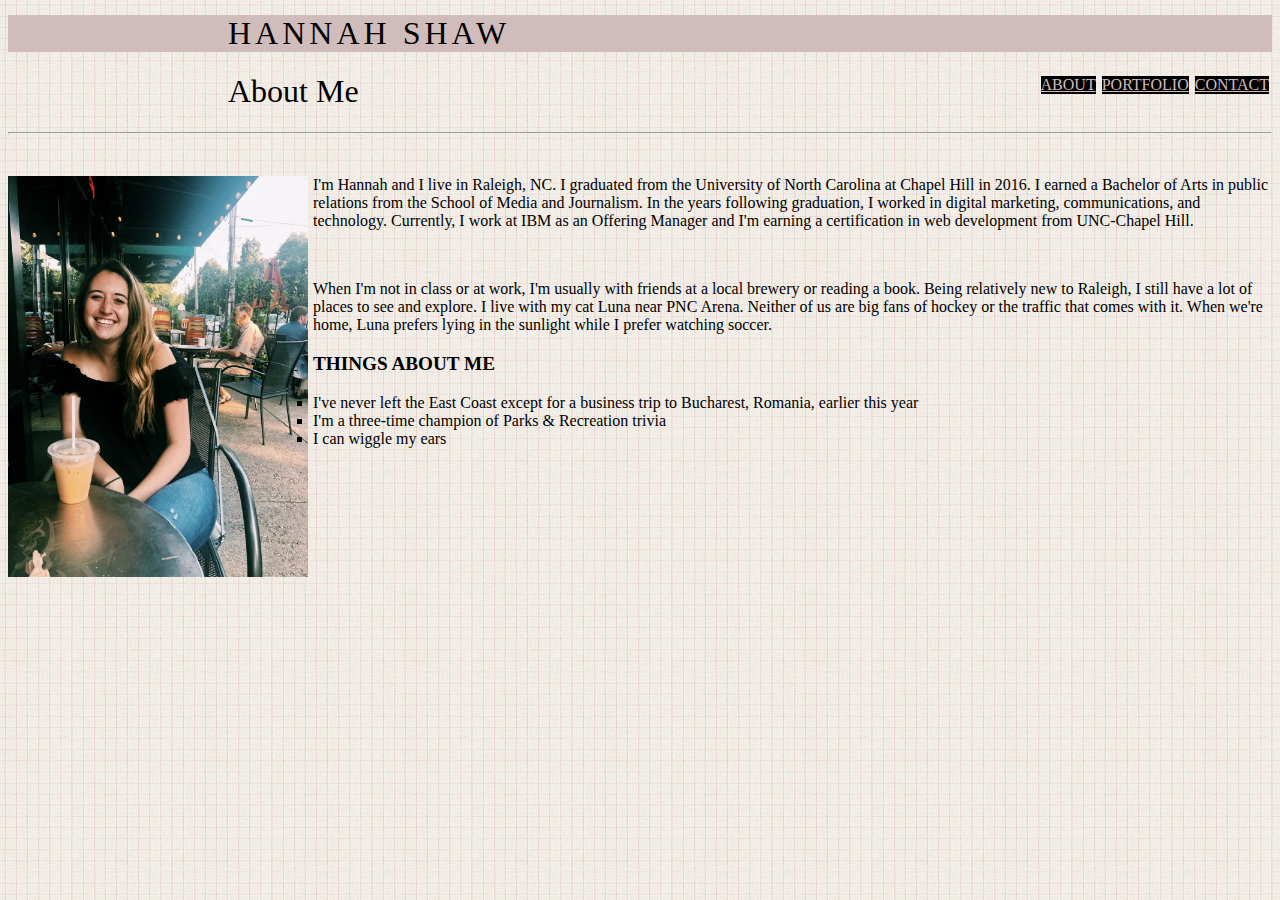
<file: index.html>
<!DOCTYPE html>
<html lang="en">

<head>
    <meta charset="UTF-8">
    <meta name="viewport" content="width=device-width, initial-scale=1.0">
    <meta http-equiv="X-UA-Compatible" content="ie=edge">
    <link rel="stylesheet" href="https://stackpath.bootstrapcdn.com/bootstrap/4.1.3/css/bootstrap.min.css" integrity="sha384-MCw98/SFnGE8fJT3GXwEOngsV7Zt27NXFoaoApmYm81iuXoPkFOJwJ8ERdknLPMO"
        crossorigin="anonymous">
    <link rel="stylesheet" href="style.css">

    <title>Hannah Shaw</title>
</head>

<body>
        <div class="jumbotron jumbotron-fluid">
                <div class="container">
                  <h1 class="display-4" href="index.html">HANNAH SHAW</h1>
                  <p class="lead"></p>
                  <a
                    class="contact-btn btn btn-primary btn-md"
                    href="contact.html"
                    role="button"
                    >CONTACT</a
                  >
                  <a
                    class="portfolio-btn btn btn-primary btn-md"
                    href="portfolio.html"
                    role="button"
                    >PORTFOLIO</a
                  >
                  <a
                    class="about-btn btn btn-primary btn-md"
                    href="index.html"
                    role="button"
                    >ABOUT</a
                  >
                </div>
              </div> 

    <h1>About Me</h1>
    <hr>
    <br>
    <div class="container">
        <div class="row">
            <div class="col">
                <img src="coffee_shop.jpg" class="img-fluid" alt="responsive-image">
            </div>
            <div class="col-6">
                <p>I'm Hannah and I live in Raleigh, NC. I graduated from the University of North Carolina at Chapel
                    Hill in 2016. I earned a Bachelor of Arts in public relations from the School of Media and
                    Journalism. In the years following graduation, I worked in digital marketing, communications,
                    and technology. Currently, I work at IBM as an Offering Manager and I'm earning a certification 
                    in web development from UNC-Chapel Hill.</p>
                <br>
                <p>When I'm not in class or at work, I'm usually with friends at a local brewery or reading a book. Being
                    relatively new to Raleigh, I still have a lot of places to see and explore. I live with my cat Luna
                    near PNC Arena. Neither of us are big fans of hockey or the traffic that comes with it. When we're home, Luna
                    prefers lying in the sunlight while I prefer watching soccer.</p>
            </div>
            <div class="col">
                <p class="facts">THINGS ABOUT ME
                    <ul style="list-style-type:square">
                        <li>I've never left the East Coast except for a business trip to
                            Bucharest, Romania, earlier this year</li>
                        <li>I'm a three-time champion of Parks & Recreation trivia</li>
                        <li>I can wiggle my ears</li>
                </p>
                </ul>
            </div>



</body>

</html>
</file>
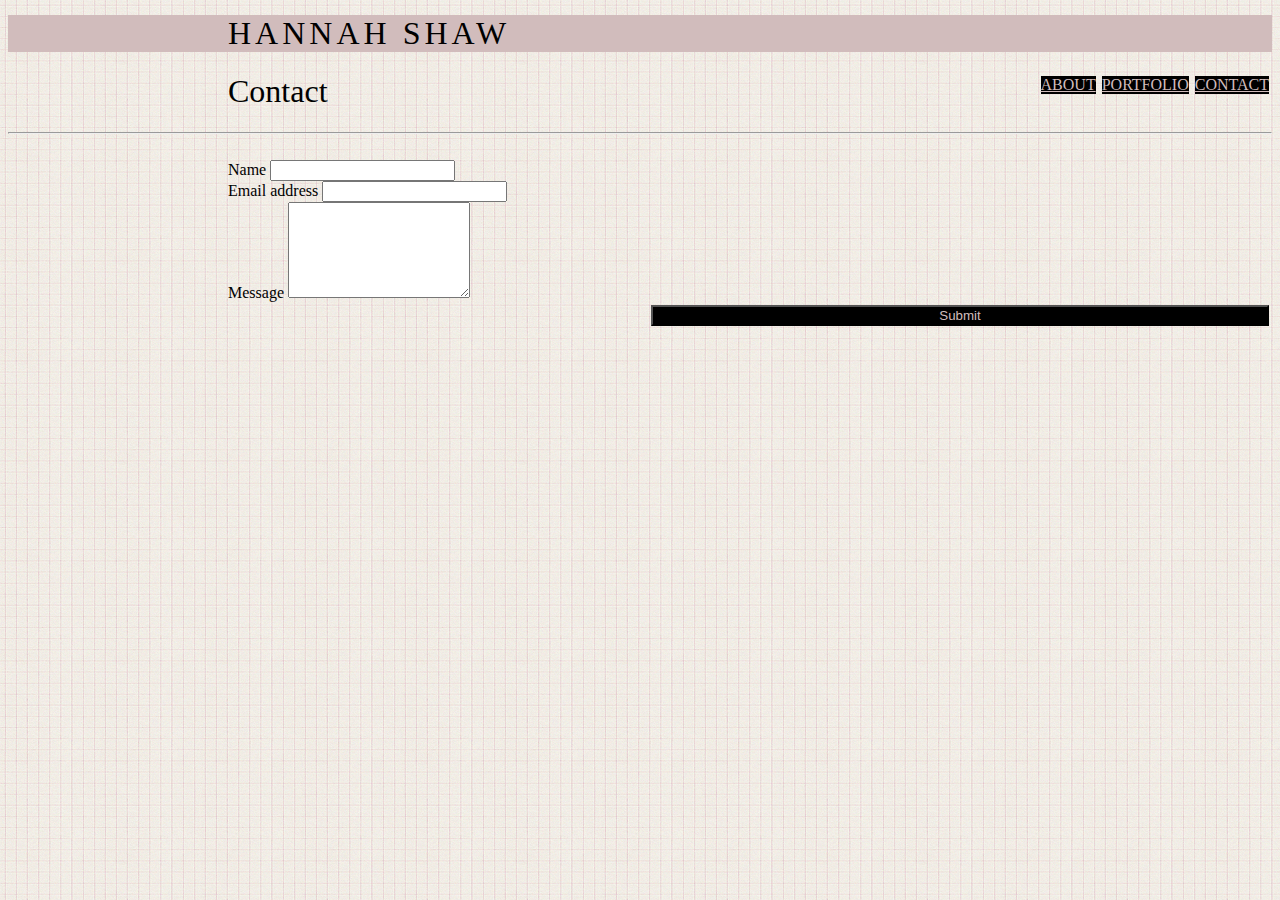
<file: contact.html>
<!DOCTYPE html>
<html lang="en">
  <head>
    <meta charset="UTF-8" />
    <meta name="viewport" content="width=device-width, initial-scale=1.0" />
    <meta http-equiv="X-UA-Compatible" content="ie=edge" />
    <link
      rel="stylesheet"
      href="https://stackpath.bootstrapcdn.com/bootstrap/4.1.3/css/bootstrap.min.css"
      integrity="sha384-MCw98/SFnGE8fJT3GXwEOngsV7Zt27NXFoaoApmYm81iuXoPkFOJwJ8ERdknLPMO"
      crossorigin="anonymous"
    />
    <link rel="stylesheet" href="style.css" />

    <title>Contact</title>
  </head>

  <body>
    <div class="jumbotron jumbotron-fluid">
      <div class="container">
        <h1 class="display-4" href="index.html">HANNAH SHAW</h1>
        <p class="lead"></p>
        <a
          class="contact-btn btn btn-primary btn-md"
          href="contact.html"
          role="button"
          >CONTACT</a
        >
        <a
          class="portfolio-btn btn btn-primary btn-md"
          href="portfolio.html"
          role="button"
          >PORTFOLIO</a
        >
        <a
          class="about-btn btn btn-primary btn-md"
          href="index.html"
          role="button"
          >ABOUT</a
        >
      </div>
    </div>

    <h1>Contact</h1>
    <hr />
    <br />

    <form>
      <div class="form-group">
        <label for="exampleFormControlInput1">Name</label>
        <input
          type="name"
          class="form-control"
          id="exampleFormControlInput1"
          placeholder=""
        />
      </div>
      <div class="form-group">
        <label for="exampleFormControlInput1">Email address</label>
        <input
          type="email"
          class="form-control"
          id="exampleFormControlInput1"
          placeholder=""
        />
      </div>
      <div class="form-group">
        <label for="exampleFormControlTextarea1">Message</label>
        <textarea
          class="form-control"
          id="exampleFormControlTextarea1"
          rows="6"
        ></textarea>
      </div>
    </form>
    <button type="button" class="btn-form btn btn-primary btn-lg btn-block">
      Submit
    </button>
  </body>
</html>
</file>
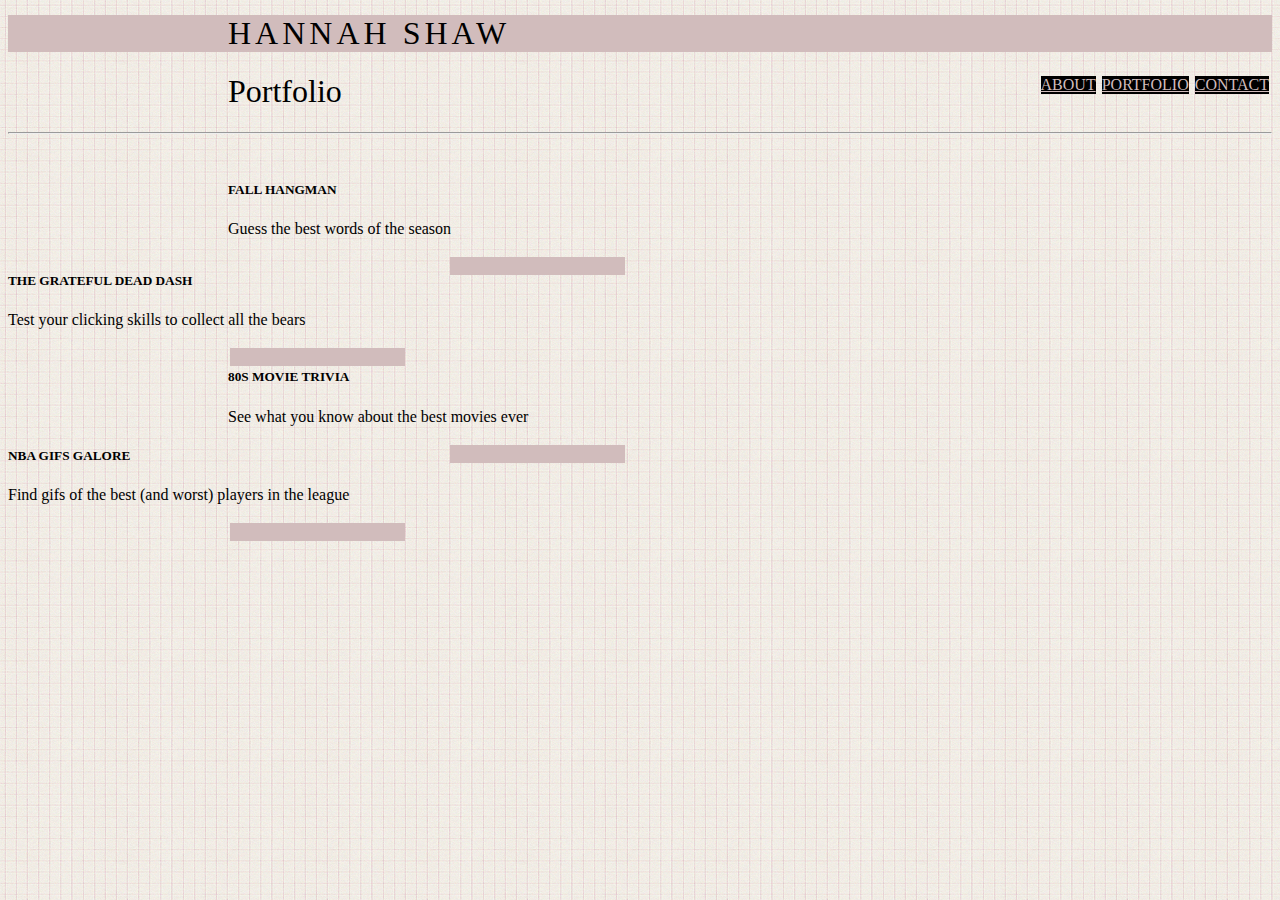
<file: portfolio.html>
<!DOCTYPE html>
<html lang="en">
  <head>
    <meta charset="UTF-8" />
    <meta name="viewport" content="width=device-width, initial-scale=1.0" />
    <meta http-equiv="X-UA-Compatible" content="ie=edge" />
    <link
      rel="stylesheet"
      href="https://stackpath.bootstrapcdn.com/bootstrap/4.1.3/css/bootstrap.min.css"
      integrity="sha384-MCw98/SFnGE8fJT3GXwEOngsV7Zt27NXFoaoApmYm81iuXoPkFOJwJ8ERdknLPMO"
      crossorigin="anonymous"
    />
    <link rel="stylesheet" href="style.css" />

    <title>Portfolio</title>
  </head>

  <body>
    <div class="jumbotron jumbotron-fluid">
      <div class="container">
        <h1 class="display-4" href="index.html">HANNAH SHAW</h1>
        <p class="lead"></p>
        <a
          class="info-btn  btn btn-primary btn-md"
          href="contact.html"
          role="button"
          >CONTACT</a
        >
        <a
          class="info-btn  btn btn-primary btn-md"
          href="portfolio.html"
          role="button"
          >PORTFOLIO</a
        >
        <a
          class="info-btn  btn btn-primary btn-md"
          href="index.html"
          role="button"
          >ABOUT</a
        >
      </div>
    </div>

    <h1>Portfolio</h1>
    <hr />
    <br />

    <div class="row-one row">
      <div class="col-sm-6">
        <div class="card-edu card">
          <div class="card-body">
            <h5 class="card-title text-left">FALL HANGMAN</h5>
            <p class="card-text text-left">
              Guess the best words of the season
            </p>
            <a
              href="https://shawhannah.github.io/word-guess-game/"
              class="btn-portfolio btn btn-primary"
              >Play Now</a
            >
          </div>
        </div>
      </div>
      <div class="col-sm-6">
        <div class="card-work card">
          <div class="card-body">
            <h5 class="card-title text-left">THE GRATEFUL DEAD DASH</h5>
            <p class="card-text text-left">
              Test your clicking skills to collect all the bears
            </p>
            <a
              href="https://shawhannah.github.io/unit-4-game/"
              class="btn-portfolio btn-card btn btn-primary"
              >Start Clicking</a
            >
          </div>
        </div>
      </div>
    </div>

    <div class="row-two row">
      <div class="col-sm-6">
        <div class="card-free card">
          <div class="card-body">
            <h5 class="card-title text-left">80S MOVIE TRIVIA</h5>
            <p class="card-text text-left">
              See what you know about the best movies ever
            </p>
            <a
              href="https://shawhannah.github.io/trivia-game/"
              class="btn-portfolio btn btn-primary"
              >See More</a
            >
          </div>
        </div>
      </div>
      <div class="col-sm-6">
        <div class="card-web card">
          <div class="card-body">
            <h5 class="card-title text-left">NBA GIFS GALORE</h5>
            <p class="card-text text-left">
              Find gifs of the best (and worst) players in the league
            </p>
            <a
              href="https://shawhannah.github.io/giphy-assignment/"
              class="btn-portfolio btn btn-primary"
              >Start Searching</a
            >
          </div>
        </div>
      </div>
    </div>
  </body>
</html>
</file>
<file: style.css>
img {
  float: left;
  height: 401px;
  width: 300px;
  padding-right: 5px;
  padding-bottom: 5px;
}

.clearfix {
  overflow: auto;
}

h1 {
  margin-left: 220px;
  font-weight: 300;
  font-size: xx-large;
  margin-top: 15px;
}

.navbar-brand {
  margin-left: 200px;
  font-weight: bolder;
  font-size: xx-large;
}

.facts {
  font-weight: bold;
  margin-left: 25px;
  font-size: larger;
}

.last-link {
  margin-right: 220px;
}

.jumbotron {
  background-color: #d1bcbc !important;
}

.display-4 {
  letter-spacing: 4px !important;
}

body {
  background-image: url(hip-square.png);
}

.bg-light {
  background-color: #d1bcbc !important;
}

form {
  margin-left: 220px;
  margin-right: 220px;
}

.btn-form {
  width: 618px;
  margin-left: 463px;
  background-color: black !important;
  border-color: #d1bcbc !important;
}

.btn {
  background-color: black !important;
  border-color: black !important;
  color: #d1bcbc !important;
  float: right;
  margin: 3px;
}

.card-edu {
  margin-left: 220px;
  width: 400px;
  margin-bottom: 35px;
}

.card-work {
  width: 400px;
  margin-right: 150px;
  margin-bottom: 35px;
}

.card-free {
  width: 400px;
  margin-left: 220px;
}

.card-web {
  width: 400px;
  margin-right: 150px;
}

.btn-portfolio {
  background-color: #d1bcbc !important;
  border-color: #d1bcbc !important;
  width: 175px;
}
</file>
